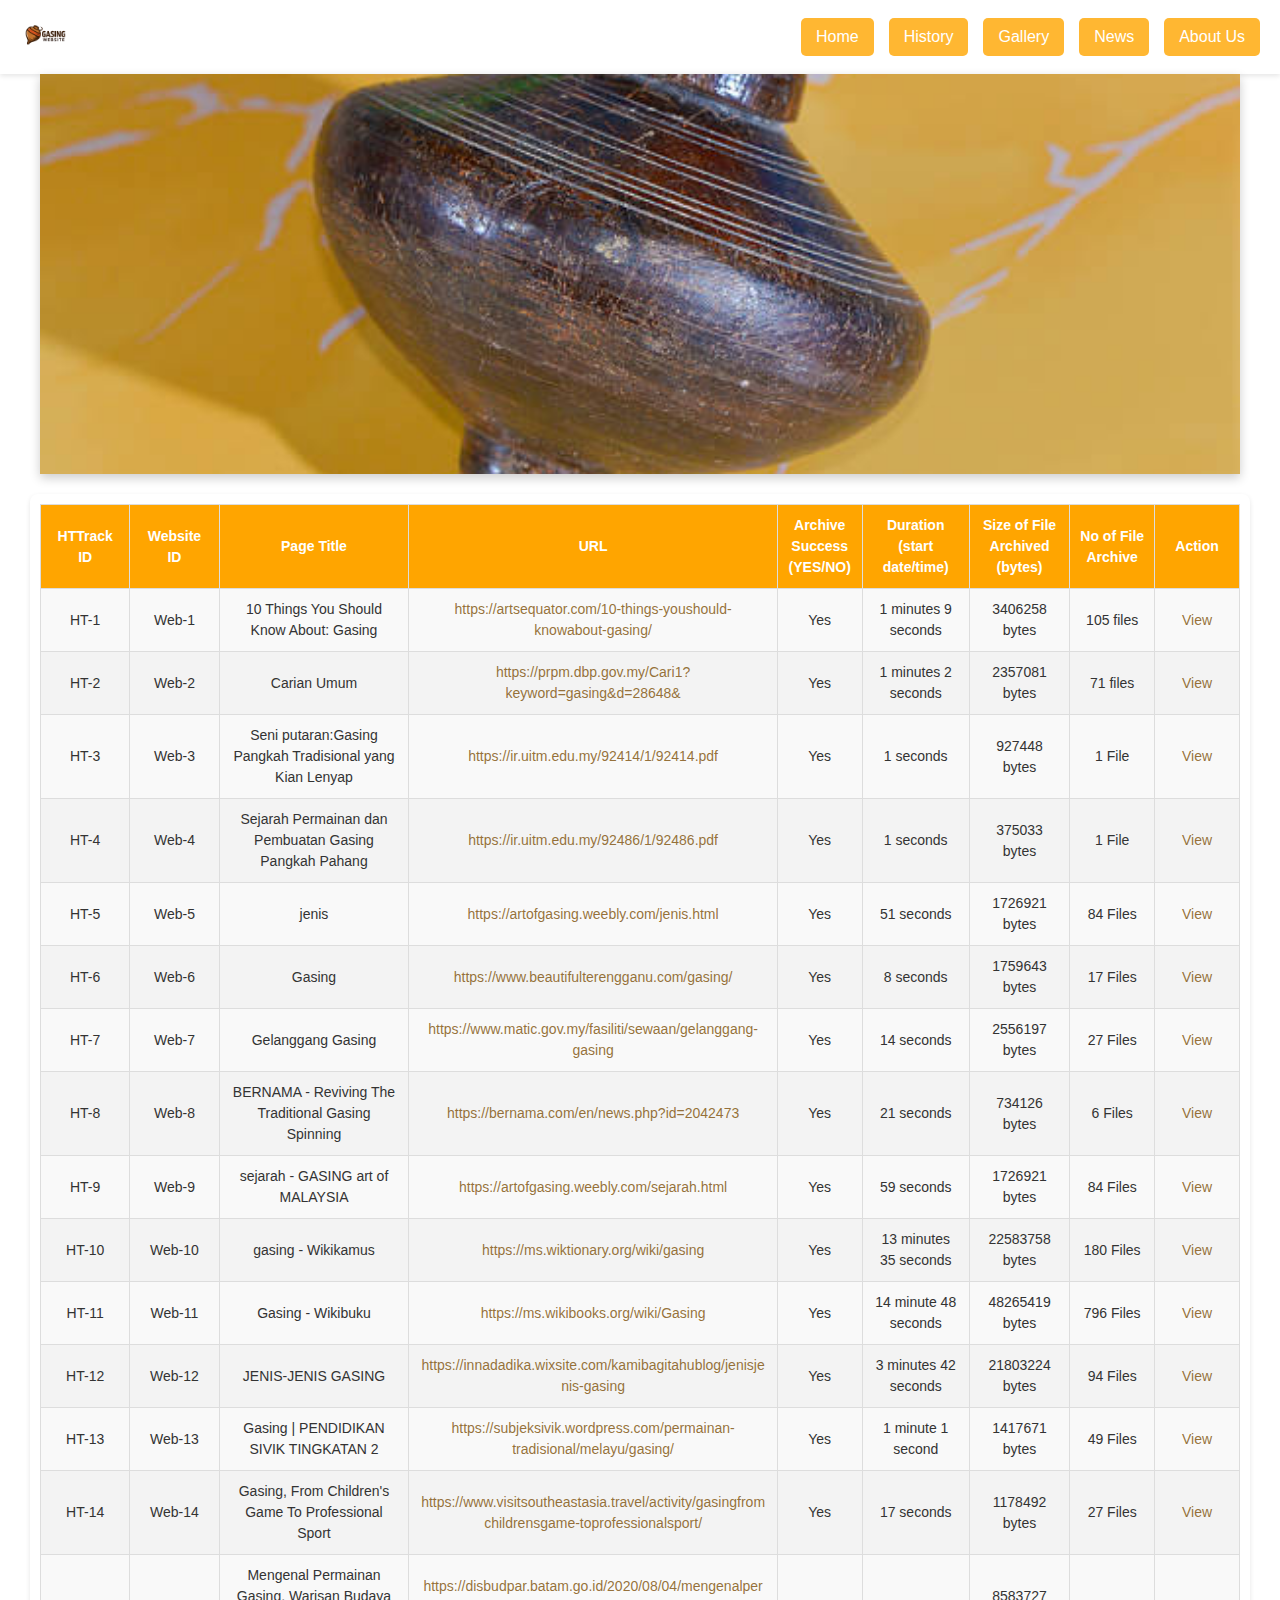
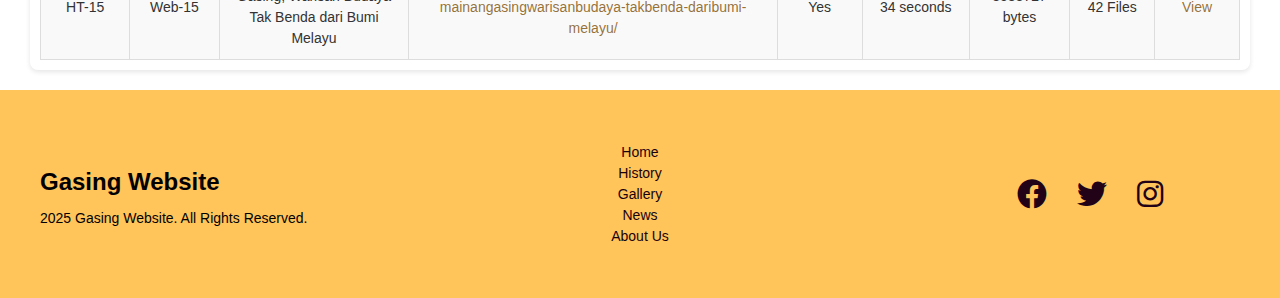
<file: Httrack.html>
<!DOCTYPE html>
<html lang="en">
<head>
    <meta charset="UTF-8">
    <meta name="viewport" content="width=device-width, initial-scale=1.0">
    <link rel="stylesheet" href="https://cdnjs.cloudflare.com/ajax/libs/font-awesome/6.0.0-beta3/css/all.min.css">
    <title>Gasing Website</title>
    <style>
        body {
            margin: 0;
            font-family: Arial, sans-serif;
        }
        .header {
            display: flex;
            justify-content: space-between;
            align-items: center;
            padding: 10px 20px;
            background-color: #fff;
            color: white;
            box-shadow: 0 2px 5px rgba(0, 0, 0, 0.1);
        }
        .logo img {
            height: 50px; /* Adjust this to control the logo size */
        }
        .header-image {
            position: relative;
            width: 100%;
            max-width: 1200px;
            height: 400px;
            margin: 0 auto;
            box-shadow: 0 4px 10px rgba(0, 0, 0, 0.2);
            justify-content: center;
            align-items: center;
        }
        .header-image img {
            width: 100%;
            height: 100%;
            object-fit: cover;
        }
        .table-container {
            margin: 20px auto;
            max-width: 1200px;
			width: 100%;
            overflow-x: auto;
            background-color: #ffffff;
            padding: 10px;
            border-radius: 8px;
            box-shadow: 0 2px 5px rgba(0, 0, 0, 0.1);
        }
        table {
            width: 100%;
            border-collapse: collapse;
            margin: 0 auto;
            font-size: 14px;
            color: #333;
			line-height: 1.5; /* This sets the line spacing to 1.5 */
        }
        th, td {
            border: 1px solid #ddd;
            padding: 10px;
            text-align: center;
			word-wrap: break-word; /* Forces long text to wrap */
			overflow-wrap: anywhere; /* Allows breaking at any point */
        }
        th {
            background-color: #FFA500;
            color: white;
            font-weight: bold;
			height: 50px; /* Adjust header row height */
		
		}
        tr:nth-child(even) {
            background-color: #f9f9f9;
        }
        tr:nth-child(odd) {
            background-color: #f3f3f3;
        }
        tr:hover {
            background-color: #e7e422;
        }
        a {
            color: #885e20e1;
            text-decoration: none;
        }
		/* Responsive design */
		@media screen and (max-width: 770px) {
			table {
				font-size: 12px;
			}
			th, td {
				padding: 8px;
			}
		}
				.footer {
			background-color:#ffc55b;  /* Dark background for the footer */
			color: #030002;
			padding: 40px 0;
			font-size: 14px;
		}

		.footer-content {
			display: flex;
			justify-content: space-between;
			align-items: center;
			max-width: 1200px;
			margin: 0 auto;
			padding: 0 20px;
			flex-wrap: wrap;
		}

		.footer-left {
			flex: 1;
			text-align: left;
		}

		.footer-left h2 {
			font-size: 24px;
			margin-bottom: 10px;
		}

		.footer-left p {
			font-size: 14px;
		}

		.footer-center {
			flex: 2;
			text-align: center;
		}

		.footer-links {
			list-style: none;
			padding: 0;
		}

		.footer-links li {
			margin: 5px 0;
		}

		.footer-links li a {
			color: #1b010f;
			text-decoration: none;
			font-size: 14px;
		}

		.footer-links li a:hover {
			text-decoration: underline;
		}

		.footer-right {
			flex: 1;
			text-align: right;
		}

		.social-icons {
			list-style: none;
			padding: 0;
			display: flex;
			gap: 15px;
		}

		.social-icons li a img {
			width: 30px;
			height: 30px;
			transition: transform 0.3s ease;
		}

		.social-icons li a img:hover {
			transform: scale(1.1);  /* Slight zoom effect on hover */
		}

		@media (max-width: 768px) {
			.footer-content {
				flex-direction: column;
				text-align: center;
			}

			.footer-left, .footer-center, .footer-right {
				flex: 1 100%;  /* Each section takes full width */
				margin-bottom: 20px;
			}
		}

		.footer-right {
			display: flex;
			justify-content: center;
			align-items: center;
		}

		.social-icons {
			list-style: none;
			padding: 0;
		}

		.social-icons li {
			display: inline-block;
			margin-right: 15px; /* Add spacing between icons */
		}

		.social-icons i {
			color: #220217; /* Default color */
			font-size: 30px; /* Adjust size if needed */
			transition: color 0.3s ease;
		}

		.social-icons i:hover {
			color: #ffc60a; /* Color on hover */
		}

		/* Optional: Remove margin on the last item */
		.social-icons li:last-child {
			margin-right: 0;
		}

        .nav-buttons {
            display: flex;
            gap: 15px;
            align-items: center;
        }

        .nav-buttons a {
            text-decoration: none;
            color: white;
            font-size: 16px;
            padding: 10px 15px;
            border-radius: 5px;
            background-color: #ffb732;
            transition: background-color 0.3s ease, color 0.3s ease;
        }

        .nav-buttons a:hover {
            background-color: #f7f468;
            color: #333;
        }

    </style>
</head>
<body>
    <header class="header">
        <a href="#" class="logo">
            <img src="images/Logo Gasing.png" alt="Logo"> <!-- Replace 'logo.png' with your image file -->
        </a>
        <nav class="nav-buttons">
            <a href='index.html'>Home</a>
			<a href='History.html'>History</a>
            <a href='Gallery.html'>Gallery</a>
			<a href='News.html'>News</a>
			<a href='About Us.html'>About Us</a>
        </nav>
    </header>

    <section class="header-image">
        <img src="images/Gasing satu hitam.jpg" alt="Header Banner"> <!-- Replace 'banner.jpg' with your actual image filename -->
    </section>

    <div class="table-container">
        <table>
            <thead>
                <tr>
                    <th style="width: 4%;">HTTrack ID</th>
					<th style="width: 4%;">Website ID</th>
					<th style="width: 8.5%;">Page Title</th>
					<th style="width: 16.5%;">URL</th>
					<th style="width: 3.8%;">Archive Success (YES/NO)</th>
					<th style="width: 4.8%;">Duration<br>(start date/time)</th>
					<th style="width: 4.5%;">Size of File Archived (bytes)</th>
					<th style="width: 3.8%;">No of File Archive</th>
					<th style="width: 3.8%;">Action</th>
                </tr>
            </thead>
            <tbody>
                <script>
                    for (let i = 1; i <= 15; i++) {
                        if (i === 1) {
							document.write(`
								<tr id="row1">
									<td>HT-1</td>
									<td>Web-1</td>
									<td>10 Things You Should Know About: Gasing</td>
									<td><a href="https://artsequator.com/10-things-youshould-knowabout-gasing/" target="_blank">https://artsequator.com/10-things-youshould-knowabout-gasing/</a></td>
									<td>Yes</td>
									<td>1 minutes 9 seconds</td>
									<td>3406258 bytes</td>
									<td>105 files</td>
									<td><a href="https://drive.google.com/drive/folders/1jll8nAJ6SwpV6FI6PVEgJ7Y4NWaqS1xQ?usp=drive_link">View</a></td>
								</tr>
							`);
						} else if (i === 2) {
							document.write(`
								<tr id="row2">
									<td>HT-2</td>
									<td>Web-2</td>
									<td>Carian Umum</td>
									<td><a href="https://prpm.dbp.gov.my/Cari1?keyword=gasing&d=28648&" target="_blank">https://prpm.dbp.gov.my/Cari1?keyword=gasing&d=28648&</a></td>
									<td>Yes</td>
									<td>1 minutes 2 seconds</td>
									<td>2357081 bytes</td>
									<td>71 files</td>
									<td><a href="https://drive.google.com/drive/folders/1zPVoqcilpxRsg5YrEu5NpHMm2yke04fz?usp=drive_link" target="_blank">View</a></td>
								</tr>
							`);
						} else if (i === 3) {
                            document.write(`
                                <tr id="row3">
                                    <td>HT-3</td>
                                    <td>Web-3</td>
                                    <td>Seni putaran:Gasing Pangkah Tradisional yang Kian Lenyap</td>
                                    <td><a href="https://ir.uitm.edu.my/92414/1/92414.pdf" target="_blank">https://ir.uitm.edu.my/92414/1/92414.pdf</a></td>
                                    <td>Yes</td>
                                    <td>1 seconds</td>
                                    <td>927448 bytes</td>
                                    <td>1 File</td>
                                    <td><a href="https://drive.google.com/drive/folders/1qO7-XrZD6YYbiDjr7HWVUrnIBmXuSSQu?usp=drive_link" target="_blank">View</a></td>
                                </tr>
                            `);
						} else if (i === 4) {
                            document.write(`
                                <tr id="row4">
                                    <td>HT-4</td>
                                    <td>Web-4</td>
                                    <td>Sejarah Permainan dan Pembuatan Gasing Pangkah Pahang</td>
                                    <td><a href="https://ir.uitm.edu.my/92486/1/92486.pdf" target="_blank">https://ir.uitm.edu.my/92486/1/92486.pdf</a></td>
                                    <td>Yes</td>
                                    <td>1 seconds</td>
                                    <td>375033 bytes</td>
                                    <td>1 File</td>
                                    <td><a href="https://drive.google.com/drive/folders/1Qdm3ggsNCrt0I7lzllWJ07d7zracAIVY?usp=drive_link" target="_blank">View</a></td>
                                </tr>
                            `);
						} else if (i === 5) {
                            document.write(`
                                <tr id="row5">
                                    <td>HT-5</td>
                                    <td>Web-5</td>
                                    <td>jenis</td>
                                    <td><a href="https://artofgasing.weebly.com/jenis.html" target="_blank">https://artofgasing.weebly.com/jenis.html</a></td>
                                    <td>Yes</td>
                                    <td>51 seconds</td>
                                    <td>1726921 bytes</td>
                                    <td>84 Files</td>
                                    <td><a href="https://drive.google.com/drive/folders/1eUdVCxEk4MTiEnSRbWGc1vblzikOuUdY?usp=drive_link" target="_blank">View</a></td>
                                </tr>
                            `);
						} else if (i === 6) {
                            document.write(`
                                <tr id="row6">
                                    <td>HT-6</td>
                                    <td>Web-6</td>
                                    <td>Gasing</td>
                                    <td><a href="https://www.beautifulterengganu.com/gasing/" target="_blank">https://www.beautifulterengganu.com/gasing/</a></td>
                                    <td>Yes</td>
                                    <td>8 seconds</td>
                                    <td>1759643 bytes</td>
                                    <td>17 Files</td>
                                    <td><a href="https://drive.google.com/drive/folders/1ll90Y3rC4tR4MXlO2k0rFD2-WXBE9T19?usp=drive_link" target="_blank">View</a></td>
                                </tr>
                            `);	
						} else if (i === 7) {
                            document.write(`
                                <tr id="row7">
                                    <td>HT-7</td>
                                    <td>Web-7</td>
                                    <td>Gelanggang Gasing</td>
                                    <td><a href="https://www.matic.gov.my/fasiliti/sewaan/gelanggang-gasing" target="_blank">https://www.matic.gov.my/fasiliti/sewaan/gelanggang-gasing</a></td>
                                    <td>Yes</td>
                                    <td>14 seconds</td>
                                    <td>2556197 bytes</td>
                                    <td>27 Files</td>
                                    <td><a href="https://drive.google.com/drive/folders/17Bk5GaIj0GfVSYrFew8qwGlxqPMgFNuL?usp=drive_link" target="_blank">View</a></td>
                                </tr>
                            `);	
						} else if (i === 8) {
                            document.write(`
                                <tr id="row8">
                                    <td>HT-8</td>
                                    <td>Web-8</td>
                                    <td>BERNAMA - Reviving The Traditional Gasing Spinning</td>
                                    <td><a href="https://bernama.com/en/news.php?id=2042473" target="_blank">https://bernama.com/en/news.php?id=2042473</a></td>
                                    <td>Yes</td>
                                    <td>21 seconds</td>
                                    <td>734126 bytes</td>
                                    <td>6 Files</td>
                                    <td><a href="https://drive.google.com/drive/folders/15a2niyKRbdP1ZHsoclUEFJA9GNzp96ip?usp=drive_link" target="_blank">View</a></td>
                                </tr>
                            `);
						} else if (i === 9) {
                            document.write(`
                                <tr id="row9">
                                    <td>HT-9</td>
                                    <td>Web-9</td>
                                    <td>sejarah - GASING art of MALAYSIA</td>
                                    <td><a href="https://artofgasing.weebly.com/sejarah.html" target="_blank">https://artofgasing.weebly.com/sejarah.html</a></td>
                                    <td>Yes</td>
                                    <td>59 seconds</td>
                                    <td>1726921 bytes</td>
                                    <td>84 Files</td>
                                    <td><a href="https://drive.google.com/drive/folders/1wGDHvzkZk83mMsQAE1DcPjRco6MvSxI9?usp=drive_link" target="_blank">View</a></td>
                                </tr>
                            `);
						} else if (i === 10) {
                            document.write(`
                                <tr id="row10">
                                    <td>HT-10</td>
                                    <td>Web-10</td>
                                    <td>gasing - Wikikamus</td>
                                    <td><a href="https://ms.wiktionary.org/wiki/gasing" target="_blank">https://ms.wiktionary.org/wiki/gasing</a></td>
                                    <td>Yes</td>
                                    <td>13 minutes 35 seconds</td>
                                    <td>22583758 bytes</td>
                                    <td>180 Files</td>
                                    <td><a href="https://drive.google.com/drive/folders/1Jh0ykCoQky67xIigW2nx85samlbQAMPl?usp=drive_link" target="_blank">View</a></td>
                                </tr>
                            `);
						} else if (i === 11) {
                            document.write(`
                                <tr id="row11">
                                    <td>HT-11</td>
                                    <td>Web-11</td>
                                    <td>Gasing - Wikibuku</td>
                                    <td><a href="https://ms.wikibooks.org/wiki/Gasing" target="_blank">https://ms.wikibooks.org/wiki/Gasing</a></td>
                                    <td>Yes</td>
                                    <td>14 minute 48 seconds</td>
                                    <td>48265419 bytes</td>
                                    <td>796 Files</td>
                                    <td><a href="https://drive.google.com/drive/folders/1XlyBsBReDPoO2yqAmaUoXaKcTbppd5KI?usp=drive_link" target="_blank">View</a></td>
                                </tr>
                            `);
						} else if (i === 12) {
                            document.write(`
                                <tr id="row12">
                                    <td>HT-12</td>
                                    <td>Web-12</td>
                                    <td>JENIS-JENIS GASING</td>
                                    <td><a href="https://innadadika.wixsite.com/kamibagitahublog/jenisjenis-gasing" target="_blank">https://innadadika.wixsite.com/kamibagitahublog/jenisjenis-gasing</a></td>
                                    <td>Yes</td>
                                    <td>3 minutes 42 seconds</td>
                                    <td>21803224 bytes</td>
                                    <td>94 Files</td>
                                    <td><a href="https://drive.google.com/drive/folders/1-M0eR0LhStclwbMOtK6ulWX85Q2HbLsQ?usp=drive_link" target="_blank">View</a></td>
                                </tr>
                            `);
						} else if (i === 13) {
                            document.write(`
                                <tr id="row13">
                                    <td>HT-13</td>
                                    <td>Web-13</td>
                                    <td>Gasing | PENDIDIKAN SIVIK TINGKATAN 2</td>
                                    <td><a href="https://subjeksivik.wordpress.com/permainan-tradisional/melayu/gasing/" target="_blank">https://subjeksivik.wordpress.com/permainan-tradisional/melayu/gasing/</a></td>
                                    <td>Yes</td>
                                    <td>1 minute 1 second</td>
                                    <td>1417671 bytes</td>
                                    <td>49 Files</td>
                                    <td><a href="https://drive.google.com/drive/folders/10jp9hQ7qLZTU2YYxjH42OfqkrmDJvqt9?usp=drive_link" target="_blank">View</a></td>
                                </tr>
                            `);
						} else if (i === 14) {
                            document.write(`
                                <tr id="row14">
                                    <td>HT-14</td>
                                    <td>Web-14</td>
                                    <td>Gasing, From Children's Game To Professional Sport</td>
                                    <td><a href="https://www.visitsoutheastasia.travel/activity/gasingfromchildrensgame-toprofessionalsport/" target="_blank">https://www.visitsoutheastasia.travel/activity/gasingfromchildrensgame-toprofessionalsport/</a></td>
                                    <td>Yes</td>
                                    <td>17 seconds</td>
                                    <td>1178492 bytes</td>
                                    <td>27 Files</td>
                                    <td><a href="https://drive.google.com/drive/folders/1A2auh23qEV5jLlStPazPRttWx6a2tk1e?usp=drive_link" target="_blank">View</a></td>
                                </tr>
                            `);
						} else if (i === 15) {
                            document.write(`
                                <tr id="row15">
                                    <td>HT-15</td>
                                    <td>Web-15</td>
                                    <td>Mengenal Permainan Gasing, Warisan Budaya Tak Benda dari Bumi Melayu</td>
                                    <td><a href="https://disbudpar.batam.go.id/2020/08/04/mengenalpermainangasingwarisanbudaya-takbenda-daribumi-melayu/" target="_blank">https://disbudpar.batam.go.id/2020/08/04/mengenalpermainangasingwarisanbudaya-takbenda-daribumi-melayu/</a></td>
                                    <td>Yes</td>
                                    <td>34 seconds</td>
                                    <td>8583727 bytes</td>
                                    <td>42 Files</td>
                                    <td><a href="https://drive.google.com/drive/folders/1jHDZAr3NkAt4P3CS_UxH3sgA_o4p1Izx?usp=drive_link" target="_blank">View</a></td>
                                </tr>
                            `);
					
						}
					}
				</script>
            </tbody>
        </table>
		<!-- Add JavaScript for highlighting the row -->
		<script>
		const hash = window.location.hash; // Get the part of the URL after '#'

		if (hash === "#row1") {
			// Find the row with id="row1"
			const row = document.querySelector(hash);
			if (row) {
				row.style.backgroundColor = "#deccd8"; // Apply a static background color
			}
		}
		if (hash === "#row2") {
			// Find the row with id="row2"
			const row = document.querySelector(hash);
			if (row) {
				row.style.backgroundColor = "#deccd8"; // Apply a static background color
			}
		}
		if (hash === "#row3") {
			// Find the row with id="row3"
			const row = document.querySelector(hash);
			if (row) {
				row.style.backgroundColor = "#deccd8"; // Apply a static background color
			}
		}
		if (hash === "#row4") {
			// Find the row with id="row4"
			const row = document.querySelector(hash);
			if (row) {
				row.style.backgroundColor = "#deccd8"; // Apply a static background color
			}
		}
		if (hash === "#row5") {
			// Find the row with id="row5"
			const row = document.querySelector(hash);
			if (row) {
				row.style.backgroundColor = "#deccd8"; // Apply a static background color
			}
		}if (hash === "#row6") {
			// Find the row with id="row6"
			const row = document.querySelector(hash);
			if (row) {
				row.style.backgroundColor = "#deccd8"; // Apply a static background color
			}
		}
		if (hash === "#row7") {
			// Find the row with id="row7"
			const row = document.querySelector(hash);
			if (row) {
				row.style.backgroundColor = "#deccd8"; // Apply a static background color
			}
		}
		if (hash === "#row8") {
			// Find the row with id="row8"
			const row = document.querySelector(hash);
			if (row) {
				row.style.backgroundColor = "#deccd8"; // Apply a static background color
			}
		}
		if (hash === "#row9") {
			// Find the row with id="row9"
			const row = document.querySelector(hash);
			if (row) {
				row.style.backgroundColor = "#deccd8"; // Apply a static background color
			}
		}
		if (hash === "#row10") {
			// Find the row with id="row10"
			const row = document.querySelector(hash);
			if (row) {
				row.style.backgroundColor = "#deccd8"; // Apply a static background color
			}
		}
		if (hash === "#row11") {
			// Find the row with id="row11"
			const row = document.querySelector(hash);
			if (row) {
				row.style.backgroundColor = "#deccd8"; // Apply a static background color
			}
		}
		if (hash === "#row12") {
			// Find the row with id="row12"
			const row = document.querySelector(hash);
			if (row) {
				row.style.backgroundColor = "#deccd8"; // Apply a static background color
			}
		}
		if (hash === "#row13") {
			// Find the row with id="row13"
			const row = document.querySelector(hash);
			if (row) {
				row.style.backgroundColor = "#deccd8"; // Apply a static background color
			}
		}
		if (hash === "#row14") {
			// Find the row with id="row14"
			const row = document.querySelector(hash);
			if (row) {
				row.style.backgroundColor = "#deccd8"; // Apply a static background color
			}
		}
		if (hash === "#row15") {
			// Find the row with id="row15"
			const row = document.querySelector(hash);
			if (row) {
				row.style.backgroundColor = "#deccd8"; // Apply a static background color
			}
		}
		</script>
    </div>
	<footer class="footer">
    <div class="footer-content">
        <div class="footer-left">
             <h2>Gasing Website</h2>
            <p class="copyright_text">2025 Gasing Website. All Rights Reserved.</p>
        </div>
        <div class="footer-center">
            <ul class="footer-links">
                <li><a href='index.html'>Home</a></li>
                <li><a href='History.html'>History</a></li>
                <li><a href='Gallery.html'>Gallery</a></li>
                <li><a href='News.html'>News</a></li>
				<li><a href='About Us.html'>About Us</a></li>
            </ul>
        </div>
        <div class="footer-right">
            <ul class="social-icons">
                <li><a href="https://facebook.com" target="_blank"><i class="fab fa-facebook fa-3x"></i></a></li>
                <li><a href="https://twitter.com" target="_blank"><i class="fab fa-twitter fa-3x"></i></a></li>
                <li><a href="https://instagram.com" target="_blank"><i class="fab fa-instagram fa-3x"></i></a></li>
            </ul>
        </div>
    </div>
	</footer>
</body>
</html>
</file>
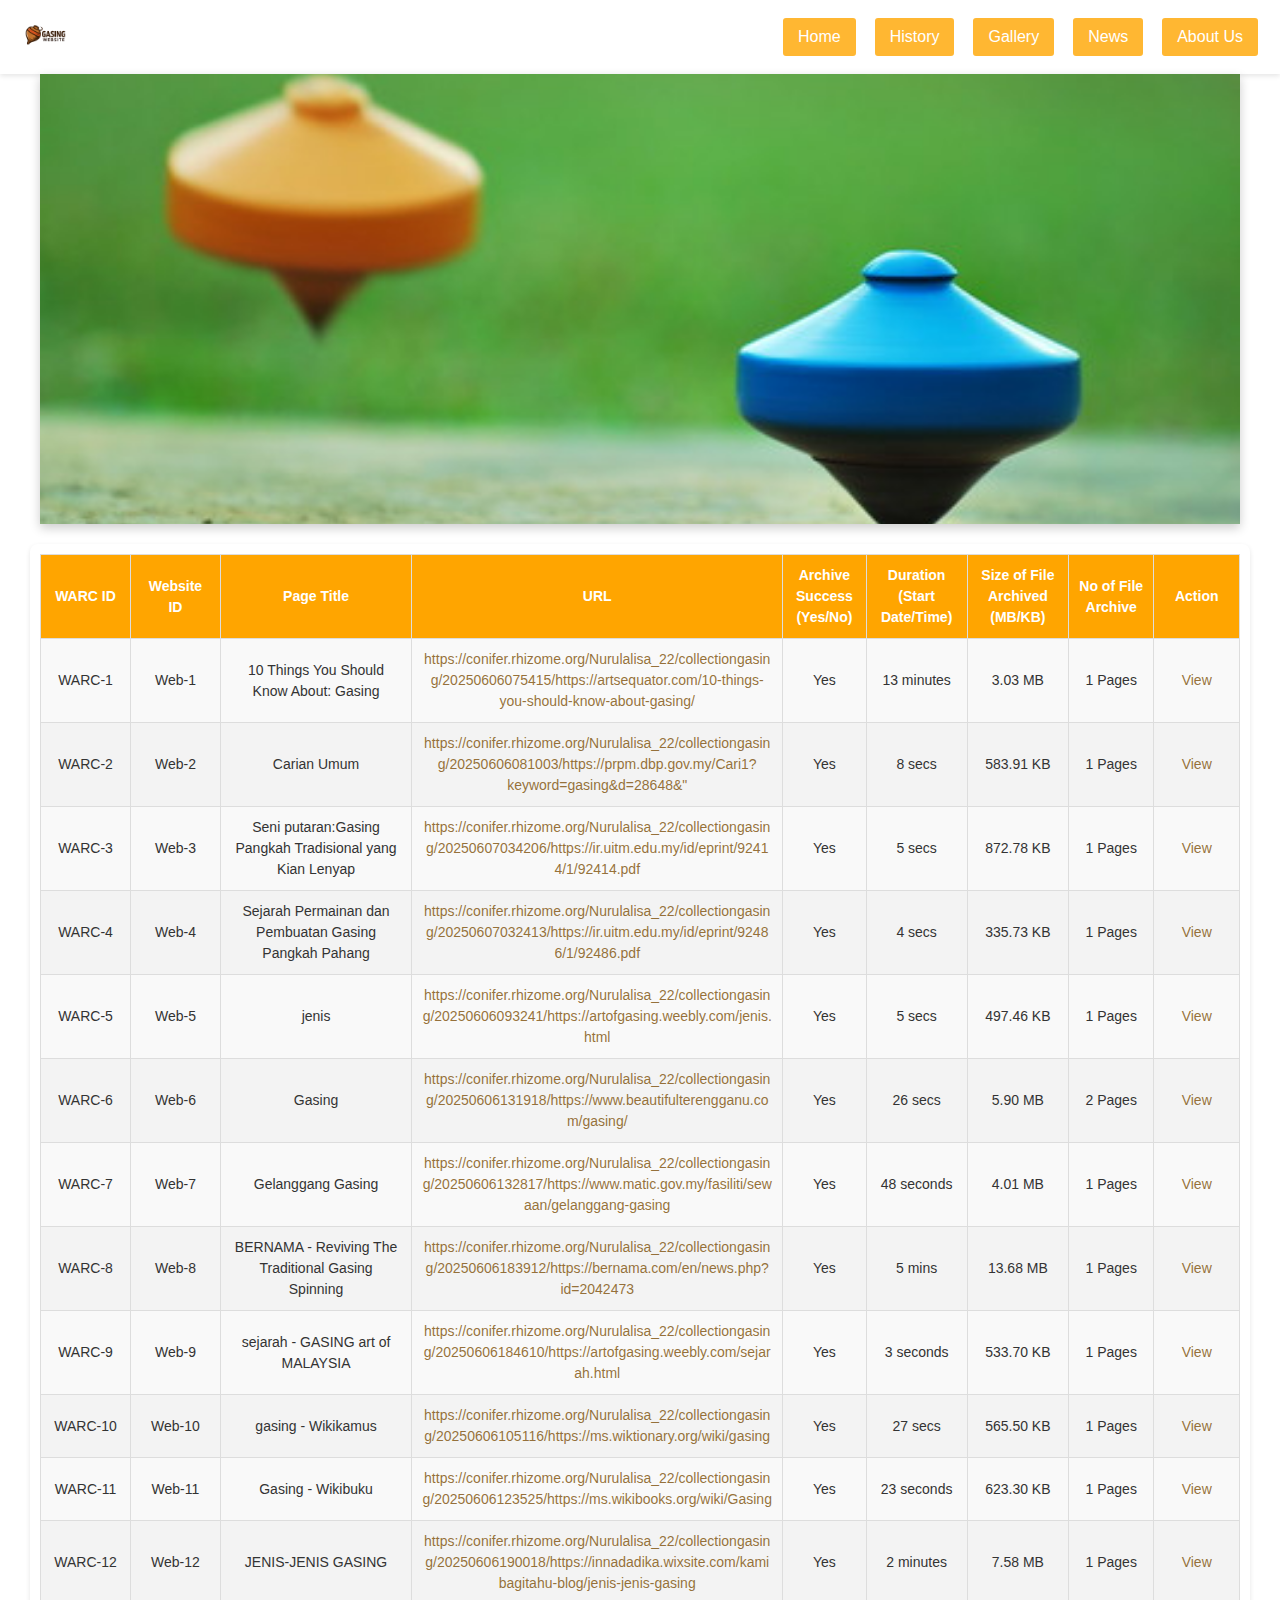
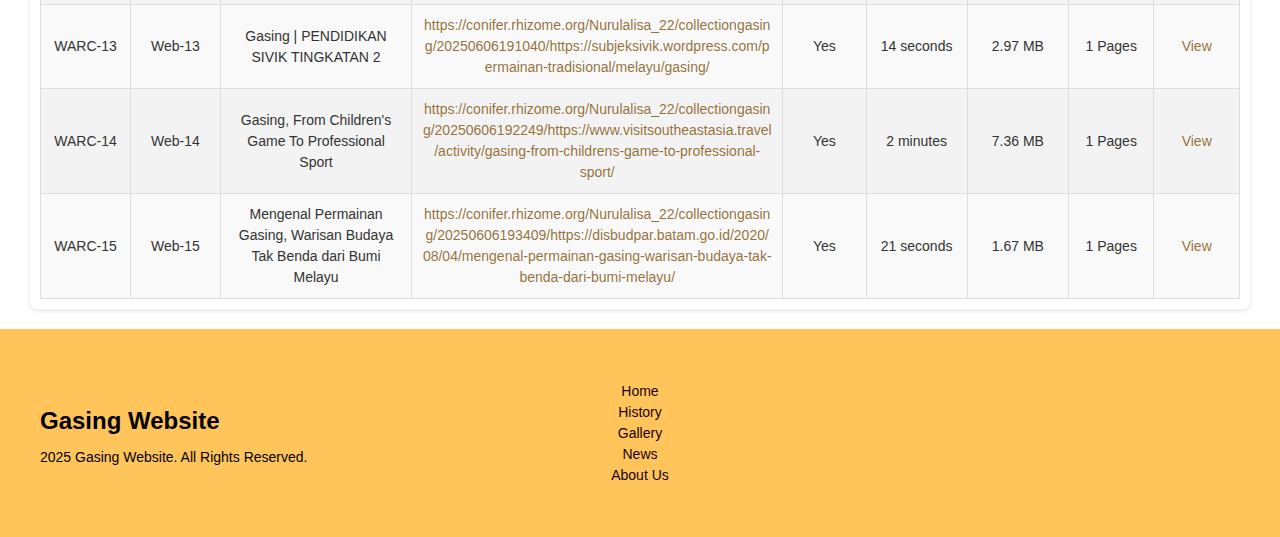
<file: warc.html>
<!DOCTYPE html>
<html lang="en">
<head>
    <meta charset="UTF-8">
    <meta name="viewport" content="width=device-width, initial-scale=1.0">
    <title>warc</title>
    <style>
        body {
            margin: 0;
            font-family: Arial, sans-serif;
        }
        .header {
            display: flex;
            justify-content: space-between;
            align-items: center;
            padding: 10px 20px;
            background-color: #fff;
            color: white;
            box-shadow: 0 2px 5px rgba(0, 0, 0, 0.1);
        }
        .logo img {
            height: 50px; /* Adjust this to control the logo size */
        }
        .nav-buttons {
            display: flex;
            gap: 15px;
        }
        .nav-buttons {
			display: flex;
			gap: 15px;
			align-items: center; /* Ensures all buttons are on the same level */
			position: relative;
		}
		.nav-buttons a {
            text-decoration: none;
            color: white;
            font-size: 16px;
            padding: 10px 15px;
            border: 2px solid white;
            border-radius: 5px;
            background-color: #ffb732;
            transition: background-color 0.3s ease, color 0.3s ease;
        }
        .nav-buttons a:hover {
            background-color: #f7f468;
            color: #333;
		}
        .header-image {
            position: relative;
            width: 100%;
            max-width: 1200px;
            height: 450px;
            margin: 0 auto;
            box-shadow: 0 4px 10px rgba(0, 0, 0, 0.2);
            justify-content: center;
            align-items: center;
        }
        .header-image img {
            width: 100%;
            height: 100%;
            object-fit: cover;
		}
        .table-container {
            margin: 20px auto;
            max-width: 1200px;
			width: 100%;
            overflow-x: auto;
            background-color: #ffffff;
            padding: 10px;
            border-radius: 8px;
            box-shadow: 0 2px 5px rgba(0, 0, 0, 0.1);
        }
        table {
            width: 100%;
            border-collapse: collapse;
            margin: 0 auto;
            font-size: 14px;
            color: #333;
			line-height: 1.5; /* This sets the line spacing to 1.5 */
        }
        th, td {
            border: 1px solid #ddd;
            padding: 10px;
            text-align: center;
			word-wrap: break-word; /* Forces long text to wrap */
			overflow-wrap: anywhere; /* Allows breaking at any point */
        }
        th {
            background-color: #FFA500;
            color: white;
            font-weight: bold;
			height: 50px; /* Adjust header row height */
		
		}
        tr:nth-child(even) {
            background-color: #f9f9f9;
        }
        tr:nth-child(odd) {
            background-color: #f3f3f3;
        }
        tr:hover {
            background-color: #e7e422;
        }
        a {
            color: #885e20e1;
            text-decoration: none;
        }
		/* Responsive design */
		@media screen and (max-width: 770px) {
			table {
				font-size: 12px;
			}
			th, td {
				padding: 8px;
			}
		}
				.footer {
			background-color:#ffc55b;  /* Dark background for the footer */
			color: #030002;
			padding: 40px 0;
			font-size: 14px;
		}

		.footer-content {
			display: flex;
			justify-content: space-between;
			align-items: center;
			max-width: 1200px;
			margin: 0 auto;
			padding: 0 20px;
			flex-wrap: wrap;
		}

		.footer-left {
			flex: 1;
			text-align: left;
		}

		.footer-left h2 {
			font-size: 24px;
			margin-bottom: 10px;
		}

		.footer-left p {
			font-size: 14px;
		}

		.footer-center {
			flex: 2;
			text-align: center;
		}

		.footer-links {
			list-style: none;
			padding: 0;
		}

		.footer-links li {
			margin: 5px 0;
		}

		.footer-links li a {
			color: #1b010f;
			text-decoration: none;
			font-size: 14px;
		}

		.footer-links li a:hover {
			text-decoration: underline;
		}

		.footer-right {
			flex: 1;
			text-align: right;
		}

		.social-icons {
			list-style: none;
			padding: 0;
		}

		.social-icons li {
			display: inline-block;
			margin-right: 15px; /* Add spacing between icons */
		}

		.social-icons i {
			color: #220217; /* Default color */
			font-size: 30px; /* Adjust size if needed */
			transition: color 0.3s ease;
		}

		.social-icons i:hover {
			color: #ffc60a; /* Color on hover */
		}

		/* Optional: Remove margin on the last item */
		.social-icons li:last-child {
			margin-right: 0;
		}

		@media (max-width: 768px) {
			.footer-content {
				flex-direction: column;
				text-align: center;
			}

			.footer-left, .footer-center, .footer-right {
				flex: 1 100%;  /* Each section takes full width */
				margin-bottom: 20px;
			}
		}

		.footer-right {
			display: flex;
			justify-content: center;
			align-items: center;
		}

		.social-icons {
			list-style: none;
			padding: 0;
		}

		.social-icons li {
			display: inline-block;
			margin-right: 15px; /* Add spacing between icons */
		}

		.social-icons i {
			color: #220217; /* Default color */
			font-size: 30px; /* Adjust size if needed */
			transition: color 0.3s ease;
		}

		.social-icons i:hover {
			color: #ffc60a; /* Color on hover */
		}

		/* Optional: Remove margin on the last item */
		.social-icons li:last-child {
			margin-right: 0;
		}
		
    </style>
</head>
<body>
    <header class="header">
        <a href="#" class="logo">
            <img src="images/Logo Gasing.png" alt="Logo"> <!-- Replace 'logo.png' with your image file -->
        </a>
        <nav class="nav-buttons">
           <a href='index.html'>Home</a>
			<a href='History.html'>History</a>
            <a href='Gallery.html'>Gallery</a>
			<a href='News.html'>News</a>
			<a href='About Us.html'>About Us</a>
        </nav>
    </header>

    <section class="header-image">
        <img src="images/Banner warc new1.jpg" alt="Header Banner"> <!-- Replace 'banner.jpg' with your actual image filename -->
    </section>

    <div class="table-container">
        <table>
            <thead>
                <tr>
                    <th style="width: 4%;">WARC ID</th>
					<th style="width: 4%;">Website ID</th>
					<th style="width: 8.5%;">Page Title</th>
					<th style="width: 16.5%;">URL</th>
					<th style="width: 3.7%;">Archive Success (Yes/No)</th>
					<th style="width: 4.5%;">Duration<br>(Start Date/Time)</th>
					<th style="width: 4.5%;">Size of File Archived (MB/KB)</th>
					<th style="width: 3.8%;">No of File Archive</th>
					<th style="width: 3.8%;">Action</th>
                </tr>
            </thead>
            <tbody>
                <script>
                    for (let i = 1; i <= 15; i++) {
                        if (i === 1) {
							document.write(`
								<tr id="row1">
									<td>WARC-1</td>
									<td>Web-1</td>
									<td>10 Things You Should Know About: Gasing</td>
									<td><a href="https://conifer.rhizome.org/Nurulalisa_22/collectiongasing/20250606075415/https://artsequator.com/10-things-you-should-know-about-gasing/" target="_blank">https://conifer.rhizome.org/Nurulalisa_22/collectiongasing/20250606075415/https://artsequator.com/10-things-you-should-know-about-gasing/</a></td>
									<td>Yes</td>
									<td>13 minutes</td>
									<td>3.03 MB</td>
									<td>1 Pages</td>
									<td><a href="https://drive.google.com/drive/folders/1KeOKatHzjYPVQ2Z5vhxKIsv3u1rGQW1L" target="_blank">View</a></td>
								</tr>
							`);
						} else if (i === 2) {
							document.write(`
								<tr id="row2">
									<td>WARC-2</td>
									<td>Web-2</td>
									<td>Carian Umum</td>
									<td><a href="https://conifer.rhizome.org/Nurulalisa_22/collectiongasing/20250606081003/https://prpm.dbp.gov.my/Cari1?keyword=gasing&d=28648&" target="_blank">https://conifer.rhizome.org/Nurulalisa_22/collectiongasing/20250606081003/https://prpm.dbp.gov.my/Cari1?keyword=gasing&d=28648&"</a></td>
									<td>Yes</td>
									<td>8 secs</td>
									<td>583.91 KB</td>
									<td>1 Pages</td>
									<td><a href="https://drive.google.com/drive/folders/1u4cLb0xHywoiGT2nFkRy1t5YGK3qs0uE" target="_blank">View</a></td>
								</tr>
							`);
						} else if (i === 3) {
                            document.write(`
                                <tr id="row3">
                                    <td>WARC-3</td>
                                    <td>Web-3</td>
                                    <td>Seni putaran:Gasing Pangkah Tradisional yang Kian Lenyap</td>
                                    <td><a href="https://conifer.rhizome.org/Nurulalisa_22/collectiongasing/20250607034206/https://ir.uitm.edu.my/id/eprint/92414/1/92414.pdf" target="_blank">https://conifer.rhizome.org/Nurulalisa_22/collectiongasing/20250607034206/https://ir.uitm.edu.my/id/eprint/92414/1/92414.pdf</a></td>
                                    <td>Yes</td>
                                    <td>5 secs</td>
                                    <td>872.78 KB</td>
                                    <td>1 Pages</td>
                                    <td><a href="https://drive.google.com/drive/folders/16X__pCZRYhnonU5TQyx0hIp5OKuut_i3" target="_blank">View</a></td>
                                </tr>
                            `);
						} else if (i === 4) {
                            document.write(`
                                <tr id="row4">
                                    <td>WARC-4</td>
                                    <td>Web-4</td>
                                    <td>Sejarah Permainan dan Pembuatan Gasing Pangkah Pahang</td>
                                    <td><a href="https://conifer.rhizome.org/Nurulalisa_22/collectiongasing/20250607032413/https://ir.uitm.edu.my/id/eprint/92486/1/92486.pdf" target="_blank">https://conifer.rhizome.org/Nurulalisa_22/collectiongasing/20250607032413/https://ir.uitm.edu.my/id/eprint/92486/1/92486.pdf</a></td>
                                    <td>Yes</td>
                                    <td>4 secs</td>
                                    <td>335.73 KB</td>
                                    <td>1 Pages</td>
                                    <td><a href="https://drive.google.com/drive/folders/1PnZa1GeGrmGmWRbcGSiV2mJE6PXqcePa" target="_blank">View</a></td>
                                </tr>
                            `);
						} else if (i === 5) {
                            document.write(`
                                <tr id="row5">
                                    <td>WARC-5</td>
                                    <td>Web-5</td>
                                    <td>jenis</td>
                                    <td><a href="https://conifer.rhizome.org/Nurulalisa_22/collectiongasing/20250606093241/https://artofgasing.weebly.com/jenis.html" target="_blank">https://conifer.rhizome.org/Nurulalisa_22/collectiongasing/20250606093241/https://artofgasing.weebly.com/jenis.html</a></td>
                                    <td>Yes</td>
                                    <td>5 secs</td>
                                    <td>497.46 KB</td>
                                    <td>1 Pages</td>
                                    <td><a href="https://drive.google.com/drive/folders/16tsRzAvLX8tWY1AznKFSORZq-lMoDmF4" target="_blank">View</a></td>
                                </tr>
                            `);
						} else if (i === 6) {
                            document.write(`
                                <tr id="row6">
                                    <td>WARC-6</td>
                                    <td>Web-6</td>
                                    <td>Gasing</td>
                                    <td><a href="https://conifer.rhizome.org/Nurulalisa_22/collectiongasing/20250606131918/https://www.beautifulterengganu.com/gasing/" target="_blank">https://conifer.rhizome.org/Nurulalisa_22/collectiongasing/20250606131918/https://www.beautifulterengganu.com/gasing/</a></td>
                                    <td>Yes</td>
                                    <td>26 secs</td>
                                    <td>5.90 MB</td>
                                    <td>2 Pages</td>
                                    <td><a href="https://drive.google.com/drive/folders/1UjIPW1j1j6dlaDDvTBXDVNeL_OSDgwGV">View</a></td>
                                </tr>
                            `);	
						} else if (i === 7) {
                            document.write(`
                                <tr id="row7">
                                    <td>WARC-7</td>
                                    <td>Web-7</td>
                                    <td>Gelanggang Gasing</td>
                                    <td><a href="https://conifer.rhizome.org/Nurulalisa_22/collectiongasing/20250606132817/https://www.matic.gov.my/fasiliti/sewaan/gelanggang-gasing" target="_blank">https://conifer.rhizome.org/Nurulalisa_22/collectiongasing/20250606132817/https://www.matic.gov.my/fasiliti/sewaan/gelanggang-gasing</a></td>
                                    <td>Yes</td>
                                    <td>48 seconds</td>
                                    <td>4.01 MB</td>
                                    <td>1 Pages</td>
                                    <td><a href="https://drive.google.com/drive/folders/12bXtHzTtoC2s4tU7adzGub5V6_zRMZCR" target="_blank">View</a></td>
                                </tr>
                            `);	
						} else if (i === 8) {
                            document.write(`
                                <tr id="row8">
                                    <td>WARC-8</td>
                                    <td>Web-8</td>
                                    <td>BERNAMA - Reviving The Traditional Gasing Spinning</td>
                                    <td><a href="https://conifer.rhizome.org/Nurulalisa_22/collectiongasing/20250606183912/https://bernama.com/en/news.php?id=2042473" target="_blank">https://conifer.rhizome.org/Nurulalisa_22/collectiongasing/20250606183912/https://bernama.com/en/news.php?id=2042473</a></td>
                                    <td>Yes</td>
                                    <td>5 mins</td>
                                    <td>13.68 MB</td>
                                    <td>1 Pages</td>
                                    <td><a href="https://drive.google.com/drive/folders/1esEsJajnMQRQB8DXhKxOV2GSxk_cY1uK" target="_blank">View</a></td>
                                </tr>
                            `);
						} else if (i === 9) {
                            document.write(`
                                <tr id="row9">
                                    <td>WARC-9</td>
                                    <td>Web-9</td>
                                    <td>sejarah - GASING art of MALAYSIA</td>
                                    <td><a href="https://conifer.rhizome.org/Nurulalisa_22/collectiongasing/20250606184610/https://artofgasing.weebly.com/sejarah.html" target="_blank">https://conifer.rhizome.org/Nurulalisa_22/collectiongasing/20250606184610/https://artofgasing.weebly.com/sejarah.html</a></td>
                                    <td>Yes</td>
                                    <td>3 seconds</td>
                                    <td>533.70 KB</td>
                                    <td>1 Pages</td>
                                    <td><a href="https://drive.google.com/drive/folders/1XFLjNkpyVDmX8TC7OQXedCf3RNuQsaRq" target="_blank">View</a></td>
                                </tr>
                            `);
						} else if (i === 10) {
                            document.write(`
                                <tr id="row10">
                                    <td>WARC-10</td>
                                    <td>Web-10</td>
                                    <td>gasing - Wikikamus</td>
                                    <td><a href="https://conifer.rhizome.org/Nurulalisa_22/collectiongasing/20250606105116/https://ms.wiktionary.org/wiki/gasing" target="_blank">https://conifer.rhizome.org/Nurulalisa_22/collectiongasing/20250606105116/https://ms.wiktionary.org/wiki/gasing</a></td>
                                    <td>Yes</td>
                                    <td>27 secs</td>
                                    <td>565.50 KB</td>
                                    <td>1 Pages</td>
                                    <td><a href="https://drive.google.com/drive/folders/1Jfp7kJe0CEoBdhezg8vBQ_SKCdEqeWMg" target="_blank">View</a></td>
                                </tr>
                            `);
						} else if (i === 11) {
                            document.write(`
                                <tr id="row11">
                                    <td>WARC-11</td>
                                    <td>Web-11</td>
                                    <td>Gasing - Wikibuku</td>
                                    <td><a href="https://conifer.rhizome.org/Nurulalisa_22/collectiongasing/20250606123525/https://ms.wikibooks.org/wiki/Gasing" target="_blank">https://conifer.rhizome.org/Nurulalisa_22/collectiongasing/20250606123525/https://ms.wikibooks.org/wiki/Gasing</a></td>
                                    <td>Yes</td>
                                    <td>23 seconds</td>
                                    <td>623.30 KB</td>
                                    <td>1 Pages</td>
                                    <td><a href="https://drive.google.com/drive/folders/12BzDAm3V8iV_SPhqwUuU4qpBjf5yk42k" target="_blank">View</a></td>
                                </tr>
                            `);
						} else if (i === 12) {
                            document.write(`
                                <tr id="row12">
                                    <td>WARC-12</td>
                                    <td>Web-12</td>
                                    <td>JENIS-JENIS GASING</td>
                                    <td><a href="https://conifer.rhizome.org/Nurulalisa_22/collectiongasing/20250606190018/https://innadadika.wixsite.com/kamibagitahu-blog/jenis-jenis-gasing" target="_blank">https://conifer.rhizome.org/Nurulalisa_22/collectiongasing/20250606190018/https://innadadika.wixsite.com/kamibagitahu-blog/jenis-jenis-gasing</a></td>
                                    <td>Yes</td>
                                    <td>2 minutes</td>
                                    <td>7.58 MB</td>
                                    <td>1 Pages</td>
                                    <td><a href="https://drive.google.com/drive/folders/1xVUrN9HmZvvi8AHCdfpupA9WbmEsioJv" target="_blank">View</a></td>
                                </tr>
                            `);
						} else if (i === 13) {
                            document.write(`
                                <tr id="row13">
                                    <td>WARC-13</td>
                                    <td>Web-13</td>
                                    <td>Gasing | PENDIDIKAN SIVIK TINGKATAN 2</td>
                                    <td><a href="https://conifer.rhizome.org/Nurulalisa_22/collectiongasing/20250606191040/https://subjeksivik.wordpress.com/permainan-tradisional/melayu/gasing/" target="_blank">https://conifer.rhizome.org/Nurulalisa_22/collectiongasing/20250606191040/https://subjeksivik.wordpress.com/permainan-tradisional/melayu/gasing/</a></td>
                                    <td>Yes</td>
                                    <td>14 seconds</td>
                                    <td>2.97 MB</td>
                                    <td>1 Pages</td>
                                    <td><a href="https://drive.google.com/drive/folders/1Wg906lcep0YKdVSCrZUXvAvzWAi6svja" target="_blank">View</a></td>
                                </tr>
                            `);
						} else if (i === 14) {
                            document.write(`
                                <tr id="row14">
                                    <td>WARC-14</td>
                                    <td>Web-14</td>
                                    <td>Gasing, From Children's Game To Professional Sport</td>
                                    <td><a href="https://conifer.rhizome.org/Nurulalisa_22/collectiongasing/20250606192249/https://www.visitsoutheastasia.travel/activity/gasing-from-childrens-game-to-professional-sport/" target="_blank">https://conifer.rhizome.org/Nurulalisa_22/collectiongasing/20250606192249/https://www.visitsoutheastasia.travel/activity/gasing-from-childrens-game-to-professional-sport/</a></td>
                                    <td>Yes</td>
                                    <td>2 minutes</td>
                                    <td>7.36 MB</td>
                                    <td>1 Pages</td>
                                    <td><a href="https://drive.google.com/drive/folders/1N86ydCm7evvTke001UL7QnjX8gP5-Xfj" target="_blank">View</a></td>
                                </tr>
                            `);
						} else if (i === 15) {
                            document.write(`
                                <tr id="row15">
                                    <td>WARC-15</td>
                                    <td>Web-15</td>
                                    <td>Mengenal Permainan Gasing, Warisan Budaya Tak Benda dari Bumi Melayu</td>
                                    <td><a href="https://conifer.rhizome.org/Nurulalisa_22/collectiongasing/20250606193409/https://disbudpar.batam.go.id/2020/08/04/mengenal-permainan-gasing-warisan-budaya-tak-benda-dari-bumi-melayu/" target="_blank">https://conifer.rhizome.org/Nurulalisa_22/collectiongasing/20250606193409/https://disbudpar.batam.go.id/2020/08/04/mengenal-permainan-gasing-warisan-budaya-tak-benda-dari-bumi-melayu/</a></td>
                                    <td>Yes</td>
                                    <td>21 seconds</td>
                                    <td>1.67 MB</td>
                                    <td>1 Pages</td>
                                    <td><a href="https://drive.google.com/drive/folders/1EgHd_MdgmZl59Av-l7O4mYqkfZJkPE6t" target="_blank">View</a></td>
                                </tr>
                            `);
					
						}
					}
				</script>
            </tbody>
        </table>
		<!-- Add JavaScript for highlighting the row -->
		<script>
		const hash = window.location.hash; // Get the part of the URL after '#'

		if (hash === "#row1") {
			// Find the row with id="row1"
			const row = document.querySelector(hash);
			if (row) {
				row.style.backgroundColor = "#c2c2c2"; // Apply a static background color
			}
		}
		if (hash === "#row2") {
			// Find the row with id="row2"
			const row = document.querySelector(hash);
			if (row) {
				row.style.backgroundColor = "#c2c2c2"; // Apply a static background color
			}
		}
		if (hash === "#row3") {
			// Find the row with id="row3"
			const row = document.querySelector(hash);
			if (row) {
				row.style.backgroundColor = "#c2c2c2"; // Apply a static background color
			}
		}
		if (hash === "#row4") {
			// Find the row with id="row4"
			const row = document.querySelector(hash);
			if (row) {
				row.style.backgroundColor = "#c2c2c2"; // Apply a static background color
			}
		}
		if (hash === "#row5") {
			// Find the row with id="row5"
			const row = document.querySelector(hash);
			if (row) {
				row.style.backgroundColor = "#c2c2c2"; // Apply a static background color
			}
		}if (hash === "#row6") {
			// Find the row with id="row6"
			const row = document.querySelector(hash);
			if (row) {
				row.style.backgroundColor = "#c2c2c2"; // Apply a static background color
			}
		}
		if (hash === "#row7") {
			// Find the row with id="row7"
			const row = document.querySelector(hash);
			if (row) {
				row.style.backgroundColor = "#c2c2c2"; // Apply a static background color
			}
		}
		if (hash === "#row8") {
			// Find the row with id="row8"
			const row = document.querySelector(hash);
			if (row) {
				row.style.backgroundColor = "#c2c2c2"; // Apply a static background color
			}
		}
		if (hash === "#row9") {
			// Find the row with id="row9"
			const row = document.querySelector(hash);
			if (row) {
				row.style.backgroundColor = "#c2c2c2"; // Apply a static background color
			}
		}
		if (hash === "#row10") {
			// Find the row with id="row10"
			const row = document.querySelector(hash);
			if (row) {
				row.style.backgroundColor = "#c2c2c2"; // Apply a static background color
			}
		}
		if (hash === "#row11") {
			// Find the row with id="row11"
			const row = document.querySelector(hash);
			if (row) {
				row.style.backgroundColor = "#c2c2c2"; // Apply a static background color
			}
		}
		if (hash === "#row12") {
			// Find the row with id="row12"
			const row = document.querySelector(hash);
			if (row) {
				row.style.backgroundColor = "#c2c2c2"; // Apply a static background color
			}
		}
		if (hash === "#row13") {
			// Find the row with id="row13"
			const row = document.querySelector(hash);
			if (row) {
				row.style.backgroundColor = "#c2c2c2"; // Apply a static background color
			}
		}
		if (hash === "#row14") {
			// Find the row with id="row14"
			const row = document.querySelector(hash);
			if (row) {
				row.style.backgroundColor = "#c2c2c2"; // Apply a static background color
			}
		}
		if (hash === "#row15") {
			// Find the row with id="row15"
			const row = document.querySelector(hash);
			if (row) {
				row.style.backgroundColor = "#c2c2c2"; // Apply a static background color
			}
		}
		</script>
    </div>
	<footer class="footer">
    <div class="footer-content">
        <div class="footer-left">
            <h2>Gasing Website</h2>
            <p class="copyright_text">2025 Gasing Website. All Rights Reserved.</p>
        </div>
        <div class="footer-center">
            <ul class="footer-links">
                <li><a href='index.html'>Home</a></li>
                <li><a href='History.html'>History</a></li>
                <li><a href='Gallery.html'>Gallery</a></li>
                <li><a href='News.html'>News</a></li>
				<li><a href='About Us.html'>About Us</a></li>
            </ul>
        </div>
        <div class="footer-right">
            <ul class="social-icons">
                <li><a href="https://facebook.com" target="_blank"><i class="fab fa-facebook fa-3x"></i></a></li>
                <li><a href="https://twitter.com" target="_blank"><i class="fab fa-twitter fa-3x"></i></a></li>
                <li><a href="https://instagram.com" target="_blank"><i class="fab fa-instagram fa-3x"></i></a></li>
            </ul>
        </div>
    </div>
	</footer>
</body>
</html>
</file>
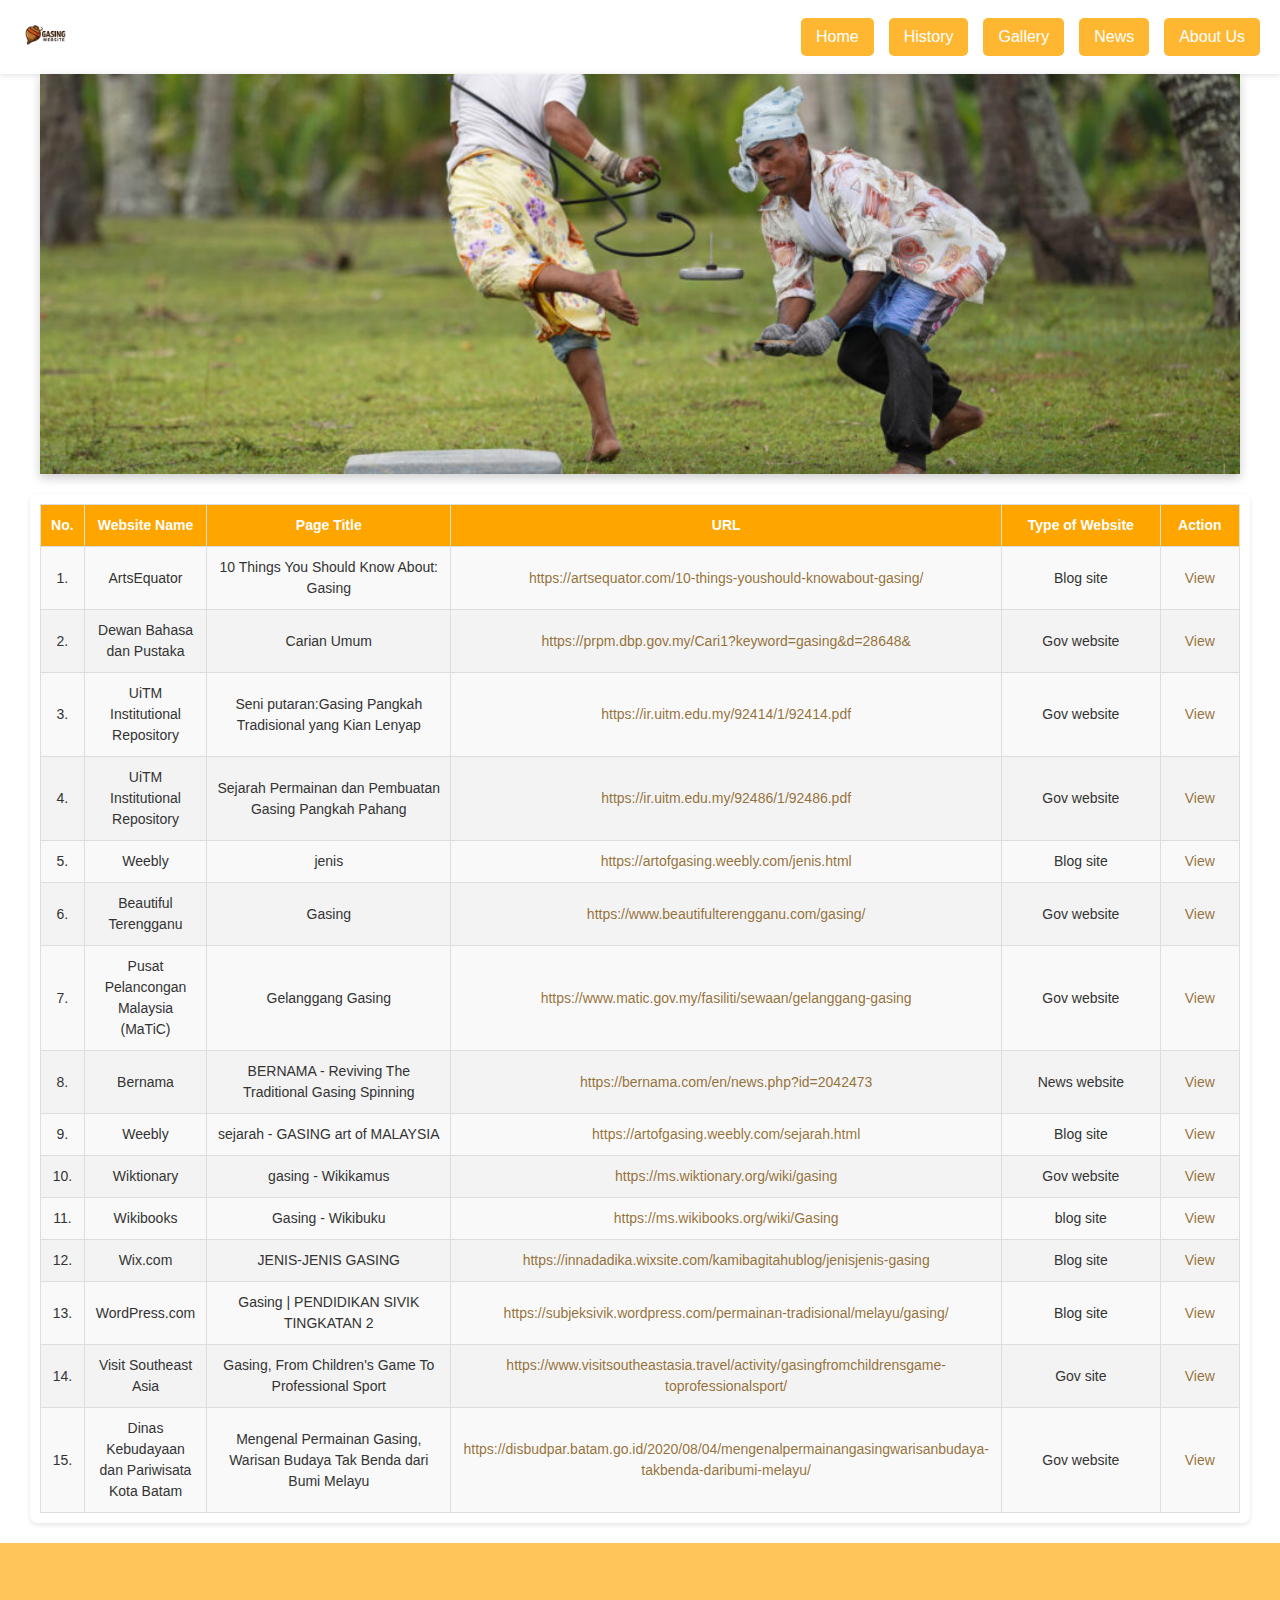
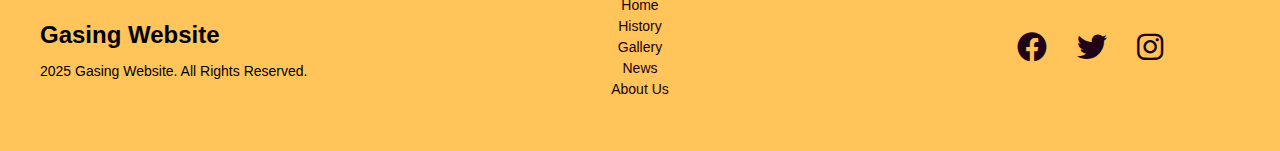
<file: Website 1.html>
<!DOCTYPE html>
<html lang="en">
<head>
    <meta charset="UTF-8">
    <meta name="viewport" content="width=device-width, initial-scale=1.0">
	<link rel="stylesheet" href="https://cdnjs.cloudflare.com/ajax/libs/font-awesome/6.0.0-beta3/css/all.min.css">
    <title>Gasing Website</title>
    <style>
        body {
            margin: 0;
            font-family: Arial, sans-serif;
        }
        .header {
            display: flex;
            justify-content: space-between;
            align-items: center;
            padding: 10px 20px;
            background-color: #fff;
            color: white;
            box-shadow: 0 2px 5px rgba(0, 0, 0, 0.1);
        }
        .logo img {
            height: 50px; /* Adjust this to control the logo size */
        }
        
        .header-image {
            position: relative;
            width: 100%;
            max-width: 1200px;
            height: 400px;
            margin: 0 auto;
            box-shadow: 0 4px 10px rgba(0, 0, 0, 0.2);
            justify-content: center;
            align-items: center;
        }
        .header-image img {
            width: 100%;
            height: 100%;
            object-fit: cover;
        }
        .table-container {
            margin: 20px auto;
            max-width: 1200px;
            overflow-x: auto;
            background-color: #ffffff;
            padding: 10px;
            border-radius: 8px;
            box-shadow: 0 2px 5px rgba(0, 0, 0, 0.1);
        }
        table {
            width: 100%;
            border-collapse: collapse;
            margin: 0 auto;
            font-size: 14px;
            color: #333;
			line-height: 1.5; /* This sets the line spacing to 1.5 */
        }
        th, td {
            border: 1px solid #ddd;
            padding: 10px;
            text-align: center;
        }
        th {
            background-color: #FFA500;
            color: white;
            font-weight: bold;
        }
        tr:nth-child(even) {
            background-color: #f9f9f9;
        }
        tr:nth-child(odd) {
            background-color: #f3f3f3;
        }
        tr:hover {
            background-color: #e7e422;
        }
        a {
            color: #885e20e1;
            text-decoration: none;
        }
		/* Responsive design */
		@media screen and (max-width: 768px) {
			table {
				font-size: 12px;
			}
			th, td {
				padding: 8px;
			}
		}
				.footer {
			background-color:#ffc55b;  /* Dark background for the footer */
			color: #030002;
			padding: 40px 0;
			font-size: 14px;
		}

		.footer-content {
			display: flex;
			justify-content: space-between;
			align-items: center;
			max-width: 1200px;
			margin: 0 auto;
			padding: 0 20px;
			flex-wrap: wrap;
		}

		.footer-left {
			flex: 1;
			text-align: left;
		}

		.footer-left h2 {
			font-size: 24px;
			margin-bottom: 10px;
		}

		.footer-left p {
			font-size: 14px;
		}

		.footer-center {
			flex: 2;
			text-align: center;
		}

		.footer-links {
			list-style: none;
			padding: 0;
		}

		.footer-links li {
			margin: 5px 0;
		}

		.footer-links li a {
			color: #1b010f;
			text-decoration: none;
			font-size: 14px;
		}

		.footer-links li a:hover {
			text-decoration: underline;
		}

		.footer-right {
			flex: 1;
			text-align: right;
		}

		.social-icons {
			list-style: none;
			padding: 0;
			display: flex;
			gap: 15px;
		}

		.social-icons li a img {
			width: 30px;
			height: 30px;
			transition: transform 0.3s ease;
		}

		.social-icons li a img:hover {
			transform: scale(1.1);  /* Slight zoom effect on hover */
		}

		@media (max-width: 768px) {
			.footer-content {
				flex-direction: column;
				text-align: center;
			}

			.footer-left, .footer-center, .footer-right {
				flex: 1 100%;  /* Each section takes full width */
				margin-bottom: 20px;
			}
		}

		.footer-right {
			display: flex;
			justify-content: center;
			align-items: center;
		}

		.social-icons {
			list-style: none;
			padding: 0;
		}

		.social-icons li {
			display: inline-block;
			margin-right: 15px; /* Add spacing between icons */
		}

		.social-icons i {
			color: #220217; /* Default color */
			font-size: 30px; /* Adjust size if needed */
			transition: color 0.3s ease;
		}

		.social-icons i:hover {
			color: #ffc60a; /* Color on hover */
		}

		/* Optional: Remove margin on the last item */
		.social-icons li:last-child {
			margin-right: 0;
		}

		.nav-buttons {
            display: flex;
            gap: 15px;
            align-items: center;
        }

        .nav-buttons a {
            text-decoration: none;
            color: white;
            font-size: 16px;
            padding: 10px 15px;
            border-radius: 5px;
            background-color: #ffb732;
            transition: background-color 0.3s ease, color 0.3s ease;
        }

        .nav-buttons a:hover {
            background-color: #f7f468;
            color: #333;
        }

    </style>
</head>
<body>
	<header class="header">
        <a href="#" class="logo">
            <img src="images/Logo Gasing.png" alt="Logo"> <!-- Replace 'logo.png' with your image file -->
        </a>
        <nav class="nav-buttons">
            <a href='index.html'>Home</a>
			<a href='History.html'>History</a>
            <a href='Gallery.html'>Gallery</a>
			<a href='News.html'>News</a>
			<a href='About Us.html'>About Us</a>
        </nav>
    </header>

    <section class="header-image">
        <img src="images/Gasing Banner Website.jpg" alt="Header Banner"> <!-- Replace 'banner.jpg' with your actual image filename -->
    </section>

    <div class="table-container">
        <table>
            <thead>
				<tr>
					<th style="width: 1%;">No.</th>
					<th style="width: 10%;">Website Name</th>
					<th style="width: 20%;">Page Title</th>
					<th style="width: 20%;">URL</th>
					<th style="width: 13%;">Type of Website</th>
					<th style="width: 6.5%;">Action</th>
				</tr>
			</thead>
            <tbody>
                <!-- Generate 15 rows dynamically -->
				<script>

					for (let i = 1; i <= 15; i++) {
						if (i === 1) {
							document.write(`
								<tr id="row1">
									<td>1.</td> <!-- No -->
									<td>ArtsEquator</td> <!-- Website Name -->
									<td>10 Things You Should Know About: Gasing</td> <!-- Page title/ Sub-Topic -->
									<td><a href="https://artsequator.com/10-things-youshould-knowabout-gasing/" target="_blank">https://artsequator.com/10-things-youshould-knowabout-gasing/</a></td> <!-- URL -->
									<td>Blog site</td> <!-- Type of Website -->
									<td><a href="https://artsequator.com/10-things-you-should-knowabout-gasing/" target="_blank">View</a></td> <!-- Action -->
								</tr>
							`);
						} else if (i === 2) {
							document.write(`
								<tr id="row2">
									<td>2.</td> <!-- No -->
									<td>Dewan Bahasa dan Pustaka</td> <!-- Website Name -->
									<td>Carian Umum</td> <!-- Page title/ Sub-Topic -->
									<td><a href="https://prpm.dbp.gov.my/Cari1?keyword=gasing&d=28648&" target="_blank">https://prpm.dbp.gov.my/Cari1?keyword=gasing&d=28648&</a></td> <!-- URL -->
									<td>Gov website</td> <!-- Type of Website -->
									<td><a href="https://prpm.dbp.gov.my/Cari1?keyword=gasing&d=28648&" target="_blank">View</a></td> <!-- Action -->
								</tr>
							`);
						} else if (i === 3) {
							document.write(`
								<tr id="row3">
									<td>3.</td> <!-- No -->
									<td>UiTM Institutional Repository</td> <!-- Website Name -->
									<td>Seni putaran:Gasing Pangkah Tradisional yang Kian Lenyap</td> <!-- Page title/ Sub-Topic -->
									<td><a href="https://ir.uitm.edu.my/92414/1/92414.pdf" target="_blank">https://ir.uitm.edu.my/92414/1/92414.pdf</a></td> <!-- URL -->
									<td>Gov website</td> <!-- Type of Website -->
									<td><a href="https://ir.uitm.edu.my/92414/1/92414.pdf" target="_blank">View</a></td> <!-- Action -->
								</tr>
							`);
						} else if (i === 4) {
							document.write(`
								<tr id="row4">
									<td>4.</td> <!-- No -->
									<td>UiTM Institutional Repository</td> <!-- Website Name -->
									<td>Sejarah Permainan dan Pembuatan Gasing Pangkah Pahang</td> <!-- Page title/ Sub-Topic -->
									<td><a href="https://ir.uitm.edu.my/92486/1/92486.pdf" target="_blank">https://ir.uitm.edu.my/92486/1/92486.pdf</a></td> <!-- URL -->
									<td>Gov website</td> <!-- Type of Website -->
									<td><a href="https://ir.uitm.edu.my/92486/1/92486.pdf" target="_blank">View</a></td> <!-- Action -->
								</tr>
							`);
						} else if (i === 5) {
							document.write(`
								<tr id="row5">
									<td>5.</td> <!-- No -->
									<td>Weebly</td> <!-- Website Name -->
									<td>jenis</td> <!-- Page title/ Sub-Topic -->
									<td><a href="https://artofgasing.weebly.com/jenis.html" target="_blank">https://artofgasing.weebly.com/jenis.html</a></td> <!-- URL -->
									<td>Blog site</td> <!-- Type of Website -->
									<td><a href="https://artofgasing.weebly.com/jenis.html" target="_blank">View</a></td> <!-- Action -->
								</tr>
							`);
						} else if (i === 6) {
							document.write(`
								<tr id="row6">
									<td>6.</td> <!-- No -->
									<td>Beautiful Terengganu</td> <!-- Website Name -->
									<td>Gasing</td> <!-- Page title/ Sub-Topic -->
									<td><a href="https://www.beautifulterengganu.com/gasing/" target="_blank">https://www.beautifulterengganu.com/gasing/</a></td> <!-- URL -->
									<td>Gov website</td> <!-- Type of Website -->
									<td><a href="https://www.beautifulterengganu.com/gasing/" target="_blank">View</a></td> <!-- Action -->
								</tr>
							`);
						} else if (i === 7) {
							document.write(`
								<tr id="row7}">
									<td>7.</td> <!-- No -->
									<td>Pusat Pelancongan Malaysia (MaTiC)</td> <!-- Website Name -->
									<td>Gelanggang Gasing</td> <!-- Page title/ Sub-Topic -->
									<td><a href="https://www.matic.gov.my/fasiliti/sewaan/gelanggang-gasing" target="_blank">https://www.matic.gov.my/fasiliti/sewaan/gelanggang-gasing</a></td> <!-- URL -->
									<td>Gov website</td> <!-- Type of Website -->
									<td><a href="https://www.matic.gov.my/fasiliti/sewaan/gelanggang-gasing" target="_blank">View</a></td> <!-- Action -->
								</tr>
							`);
						} else if (i === 8) {
							document.write(`
								<tr id="row8">
									<td>8.</td> <!-- No -->
									<td>Bernama</td> <!-- Website Name -->
									<td>BERNAMA - Reviving The Traditional Gasing Spinning</td> <!-- Page title/ Sub-Topic -->
									<td><a href="https://bernama.com/en/news.php?id=2042473" target="_blank">https://bernama.com/en/news.php?id=2042473</a></td> <!-- URL -->
									<td>News website</td> <!-- Type of Website -->
									<td><a href="https://bernama.com/en/news.php?id=2042473" target="_blank">View</a></td> <!-- Action -->
								</tr>
							`);
						} else if (i === 9) {
							document.write(`
								<tr id="row9">
									<td>9.</td> <!-- No -->
									<td>Weebly</td> <!-- Website Name -->
									<td>sejarah - GASING art of MALAYSIA</td> <!-- Page title/ Sub-Topic -->
									<td><a href="https://artofgasing.weebly.com/sejarah.html" target="_blank">https://artofgasing.weebly.com/sejarah.html</a></td> <!-- URL -->
									<td>Blog site</td> <!-- Type of Website -->
									<td><a href="https://artofgasing.weebly.com/sejarah.html" target="_blank">View</a></td> <!-- Action -->
								</tr>
							`);
						} else if (i === 10) {
							document.write(`
								<tr id="row10">
									<td>10.</td> <!-- No -->
									<td>Wiktionary</td> <!-- Website Name -->
									<td>gasing - Wikikamus</td> <!-- Page title/ Sub-Topic -->
									<td><a href="https://ms.wiktionary.org/wiki/gasing" target="_blank">https://ms.wiktionary.org/wiki/gasing</a></td> <!-- URL -->
									<td>Gov website</td> <!-- Type of Website -->
									<td><a href="https://ms.wiktionary.org/wiki/gasing" target="_blank">View</a></td> <!-- Action -->
								</tr>
							`);
						} else if (i === 11) {
							document.write(`
								<tr id="row11">
									<td>11.</td> <!-- No -->
									<td>Wikibooks</td> <!-- Website Name -->
									<td>Gasing - Wikibuku</td> <!-- Page title/ Sub-Topic -->
									<td><a href="https://ms.wikibooks.org/wiki/Gasing" target="_blank">https://ms.wikibooks.org/wiki/Gasing</a></td> <!-- URL -->
									<td>blog site</td> <!-- Type of Website -->
									<td><a href="https://ms.wikibooks.org/wiki/Gasing" target="_blank">View</a></td> <!-- Action -->
								</tr>
							`);
						} else if (i === 12) {
							document.write(`
								<tr id="row12">
									<td>12.</td> <!-- No -->
									<td>Wix.com</td> <!-- Website Name -->
									<td>JENIS-JENIS GASING</td> <!-- Page title/ Sub-Topic -->
									<td><a href="https://innadadika.wixsite.com/kamibagitahublog/jenisjenis-gasing" target="_blank">https://innadadika.wixsite.com/kamibagitahublog/jenisjenis-gasing</a></td> <!-- URL -->
									<td>Blog site</td> <!-- Type of Website -->
									<td><a href="https://innadadika.wixsite.com/kamibagitahublog/jenisjenis-gasing" target="_blank">View</a></td> <!-- Action -->
								</tr>
							`);
						} else if (i === 13) {
							document.write(`
								<tr id="row13">
									<td>13.</td> <!-- No -->
									<td>WordPress.com</td> <!-- Website Name -->
									<td>Gasing | PENDIDIKAN SIVIK TINGKATAN 2</td> <!-- Page title/ Sub-Topic -->
									<td><a href="https://subjeksivik.wordpress.com/permainan-tradisional/melayu/gasing/" target="_blank">https://subjeksivik.wordpress.com/permainan-tradisional/melayu/gasing/</a></td> <!-- URL -->
									<td>Blog site</td> <!-- Type of Website -->
									<td><a href="https://subjeksivik.wordpress.com/permainan-tradisional/melayu/gasing/" target="_blank">View</a></td> <!-- Action -->
								</tr>
							`);
						} else if (i === 14) {
							document.write(`
								<tr id="row14">
									<td>14.</td> <!-- No -->
									<td>Visit Southeast Asia</td> <!-- Website Name -->
									<td>Gasing, From Children's Game To Professional Sport</td> <!-- Page title/ Sub-Topic -->
									<td><a href="https://www.visitsoutheastasia.travel/activity/gasingfromchildrensgame-toprofessionalsport/" target="_blank">https://www.visitsoutheastasia.travel/activity/gasingfromchildrensgame-toprofessionalsport/</a></td> <!-- URL -->
									<td>Gov site</td> <!-- Type of Website -->
									<td><a href="https://www.visitsoutheastasia.travel/activity/gasingfromchildrensgame-toprofessionalsport/" target="_blank">View</a></td> <!-- Action -->
								</tr>
							`);
						} else if (i === 15) {
							document.write(`
								<tr id="row15">
									<td>15.</td> <!-- No -->
									<td>Dinas Kebudayaan dan Pariwisata Kota Batam</td> <!-- Website Name -->
									<td>Mengenal Permainan Gasing, Warisan Budaya Tak Benda dari Bumi Melayu</td> <!-- Page title/ Sub-Topic -->
									<td><a href="https://disbudpar.batam.go.id/2020/08/04/mengenalpermainangasingwarisanbudaya-takbenda-daribumi-melayu/" target="_blank">https://disbudpar.batam.go.id/2020/08/04/mengenalpermainangasingwarisanbudaya-takbenda-daribumi-melayu/</a></td> <!-- URL -->
									<td>Gov website</td> <!-- Type of Website -->
									<td><a href="https://disbudpar.batam.go.id/2020/08/04/mengenalpermainangasingwarisanbudaya-takbenda-daribumi-melayu/" target="_blank">View</a></td> <!-- Action -->
								</tr>
							`);
						}
					}
				</script>
            </tbody>
        </table>
		
		<!-- Add JavaScript for highlighting the row -->
		<script>
		const hash = window.location.hash; // Get the part of the URL after '#'

		if (hash === "#row1") {
			// Find the row with id="row1"
			const row = document.querySelector(hash);
			if (row) {
				row.style.backgroundColor = "#efbdbd"; // Apply a static background color
			}
		}
		if (hash === "#row2") {
			// Find the row with id="row2"
			const row = document.querySelector(hash);
			if (row) {
				row.style.backgroundColor = "#efbdbd"; // Apply a static background color
			}
		}
		if (hash === "#row3") {
			// Find the row with id="row3"
			const row = document.querySelector(hash);
			if (row) {
				row.style.backgroundColor = "#efbdbd"; // Apply a static background color
			}
		}
		if (hash === "#row4") {
			// Find the row with id="row4"
			const row = document.querySelector(hash);
			if (row) {
				row.style.backgroundColor = "#efbdbd"; // Apply a static background color
			}
		}
		if (hash === "#row5") {
			// Find the row with id="row5"
			const row = document.querySelector(hash);
			if (row) {
				row.style.backgroundColor = "#efbdbd"; // Apply a static background color
			}
		}if (hash === "#row6") {
			// Find the row with id="row6"
			const row = document.querySelector(hash);
			if (row) {
				row.style.backgroundColor = "#efbdbd"; // Apply a static background color
			}
		}
		if (hash === "#row7") {
			// Find the row with id="row7"
			const row = document.querySelector(hash);
			if (row) {
				row.style.backgroundColor = "#efbdbd"; // Apply a static background color
			}
		}
		if (hash === "#row8") {
			// Find the row with id="row8"
			const row = document.querySelector(hash);
			if (row) {
				row.style.backgroundColor = "#efbdbd"; // Apply a static background color
			}
		}
		if (hash === "#row9") {
			// Find the row with id="row9"
			const row = document.querySelector(hash);
			if (row) {
				row.style.backgroundColor = "#efbdbd"; // Apply a static background color
			}
		}
		if (hash === "#row10") {
			// Find the row with id="row10"
			const row = document.querySelector(hash);
			if (row) {
				row.style.backgroundColor = "#efbdbd"; // Apply a static background color
			}
		}
		if (hash === "#row11") {
			// Find the row with id="row11"
			const row = document.querySelector(hash);
			if (row) {
				row.style.backgroundColor = "#efbdbd"; // Apply a static background color
			}
		}
		if (hash === "#row12") {
			// Find the row with id="row12"
			const row = document.querySelector(hash);
			if (row) {
				row.style.backgroundColor = "#efbdbd"; // Apply a static background color
			}
		}
		if (hash === "#row13") {
			// Find the row with id="row13"
			const row = document.querySelector(hash);
			if (row) {
				row.style.backgroundColor = "#efbdbd"; // Apply a static background color
			}
		}
		if (hash === "#row14") {
			// Find the row with id="row14"
			const row = document.querySelector(hash);
			if (row) {
				row.style.backgroundColor = "#efbdbd"; // Apply a static background color
			}
		}
		if (hash === "#row15") {
			// Find the row with id="row15"
			const row = document.querySelector(hash);
			if (row) {
				row.style.backgroundColor = "#efbdbd"; // Apply a static background color
			}
		}
		</script>
    </div>
	<footer class="footer">
    <div class="footer-content">
        <div class="footer-left">
            <h2>Gasing Website</h2>
            <p class="copyright_text">2025 Gasing Website. All Rights Reserved.</p>
        </div>
        <div class="footer-center">
            <ul class="footer-links">
                <li><a href='index.html'>Home</a></li>
                <li><a href='History.html'>History</a></li>
                <li><a href='Gallery.html'>Gallery</a></li>
                <li><a href='News.html'>News</a></li>
				<li><a href='About Us.html'>About Us</a></li>
            </ul>
        </div>
        <div class="footer-right">
            <ul class="social-icons">
                <li><a href="https://facebook.com" target="_blank"><i class="fab fa-facebook fa-3x"></i></a></li>
                <li><a href="https://twitter.com" target="_blank"><i class="fab fa-twitter fa-3x"></i></a></li>
                <li><a href="https://instagram.com" target="_blank"><i class="fab fa-instagram fa-3x"></i></a></li>
            </ul>
        </div>
    </div>
	</footer>

</body>
</html>
</file>
